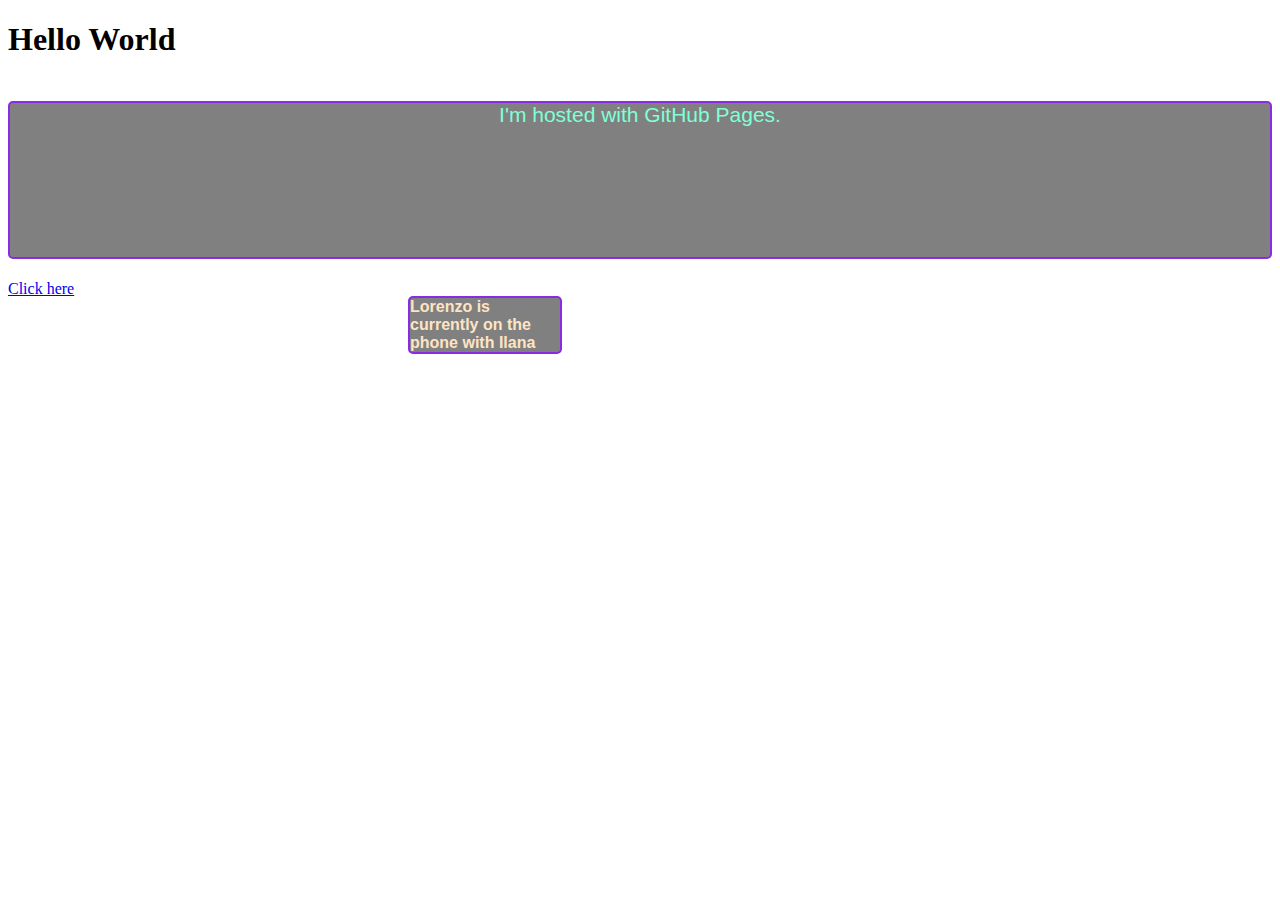
<file: index.html>
<!DOCTYPE html>
<html>
<link rel="stylesheet" href="stylesheet.css">
<body>
    <h1 class="header">Hello World</h1>
    <g class="groupey">
        <p id="p1">I'm hosted with GitHub Pages.</p>
        <p id="p2">
            <strong>Lorenzo is currently on the phone with Ilana</strong>
        </p>
        <a href="homepage.html">Click here</a>
    </g>
</body>
</html>
</file>
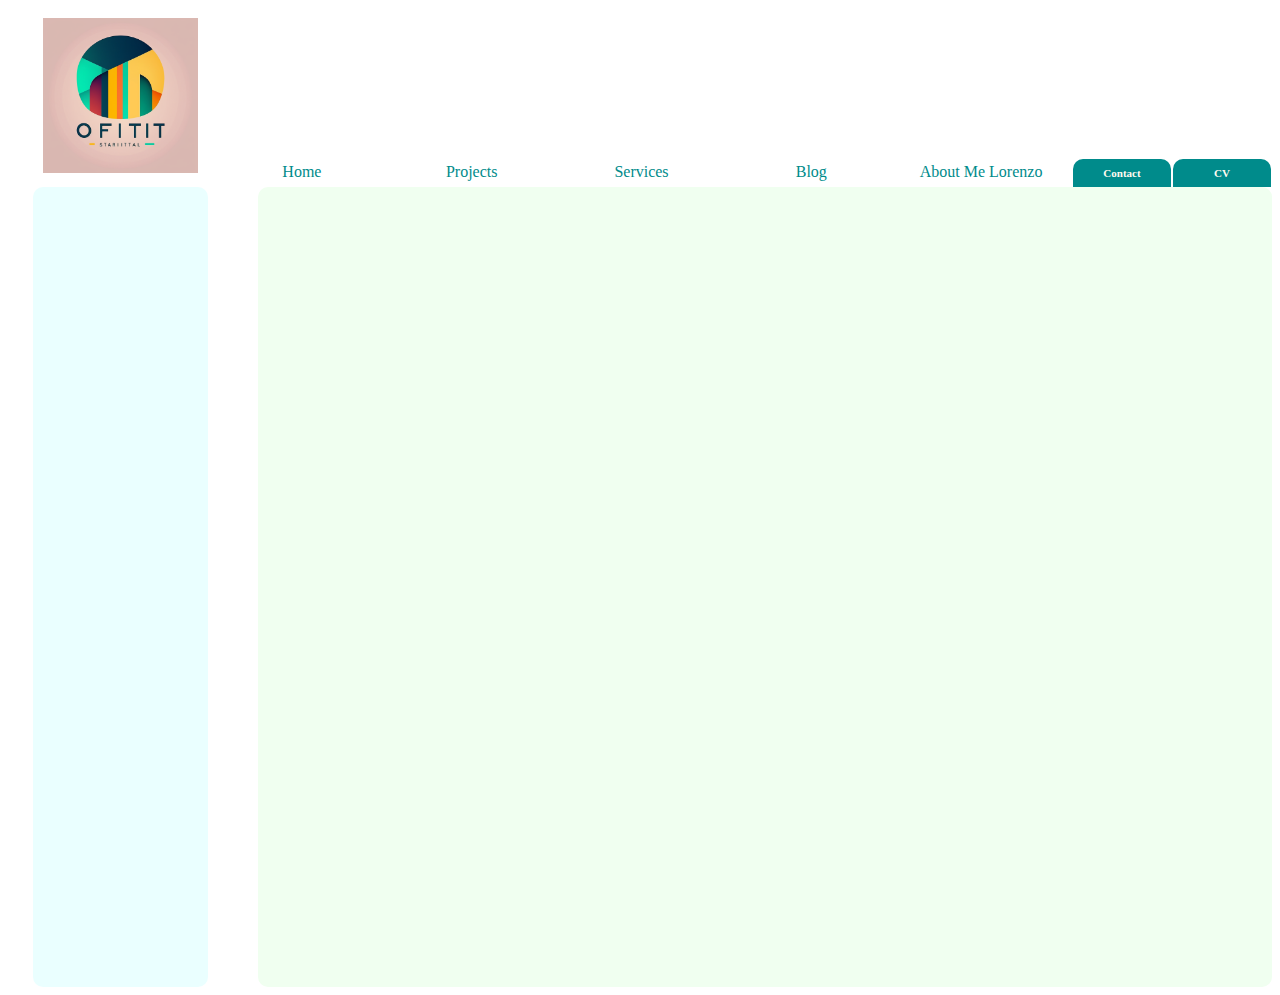
<file: homepage.html>
<!DOCTYPE html>
<html>
<link rel="stylesheet" href="stylesheet_home.css">
<body>
    <div id="root">
        <header>
            <div id="logo-div">
                <img src="logo.jpg" id="logo">
            </div>
            <nav id="main-nav">
                <div id="mnav-div">
                    <div id="home" class="mnav-item">Home</div>
                    <div id="projects" class="mnav-item">Projects</div>
                    <div id="services" class="mnav-item">Services</div>
                    <div id="blog" class="mnav-item">Blog</div>
                    <div id="about-me" class="mnav-item">About Me Lorenzo</div>
                </div>
            </nav>
            <div id="side-nav">
                <div id="snav-div">
                    <div id = "contact" class="snav-item">Contact</div>
                    <div id = "download CV" class="snav-item">CV</div>
                </ul>
            </div>
        </header>
        <main>
            <div id="left-side-div"></div>
            <div id="content-div"></div>
        </main>
        
    </div>
</body>
</html>
</file>
<file: stylesheet.css>
p {
    border: solid 2px blueviolet;
    border-radius: 5px;
    background-color: grey;
}

#p1 {
    text-align: center;
    font-size: 21px;
    color: aquamarine;
    font-family: Arial, Helvetica, sans-serif;
    grid-column: 1 / span 3;
}

#p2 {
    font-family: Arial, Helvetica, sans-serif;
    width: 150px;
    height: auto;
    color: bisque;
    grid-column: 2 / 3;
    grid-row: 2;
}

.groupey {
    display: grid;
    grid-template-columns: 400px auto 400px;
    grid-template-rows: 200px auto;
}
</file>
<file: stylesheet_home.css>
#logo {
    height: 155px;
    width: 155px;
    margin: 10px 0 10px 35px;
}

#logo-div {
    grid-column: 1;
}

#main-nav {
    
    border-top-left-radius: 4px;
    border-top-right-radius: 4px;
    grid-column: 2;
    align-self: end;
    margin-left: 15px;
}

#mnav-div {
    display: grid;
    grid-template-columns: repeat(5, 1fr);
    list-style-type: none;
    text-align: center;
}

#side-nav {
    border-top-left-radius: 4px;
    border-top-right-radius: 4px;
    grid-column: 3;
    align-self: end;
    margin-right: 15px;
}

#snav-div {
    display: grid;
    grid-template-columns: repeat(2, 100px);
    list-style-type: none;
    text-align: center;
}

.mnav-item {
    font-family:'Futura';
    font-weight: 400;
    font-size: 16px;
    text-align: center;
    color:darkcyan;
    padding: 6px 12px 6px 0;
}

.snav-item {
    background-color:darkcyan;
    font-family:'Futura';
    font-weight: 600;
    font-size: 11px;
    text-align: center;
    color:floralwhite;
    padding: 8px 0;
    border-radius: 10px 10px 0 0;
    margin: 0 1px 0 1px;
}

header {
    display: grid;
    grid-template-columns: 200px auto 200px;
}

main {
    display: grid;
    grid-template-columns: 200px auto;
}

#content-div {
    height: 800px;
    background-color:honeydew;
    grid-column: 2;
    margin-left: 50px;
    border-radius: 10px;
}

#left-side-div {
    background-color: rgba(149, 255, 255, 0.2);
    grid-column-start: 1;
    height: 800px;
    border-radius: 10px;
    margin-left: 25px;
}
</file>
